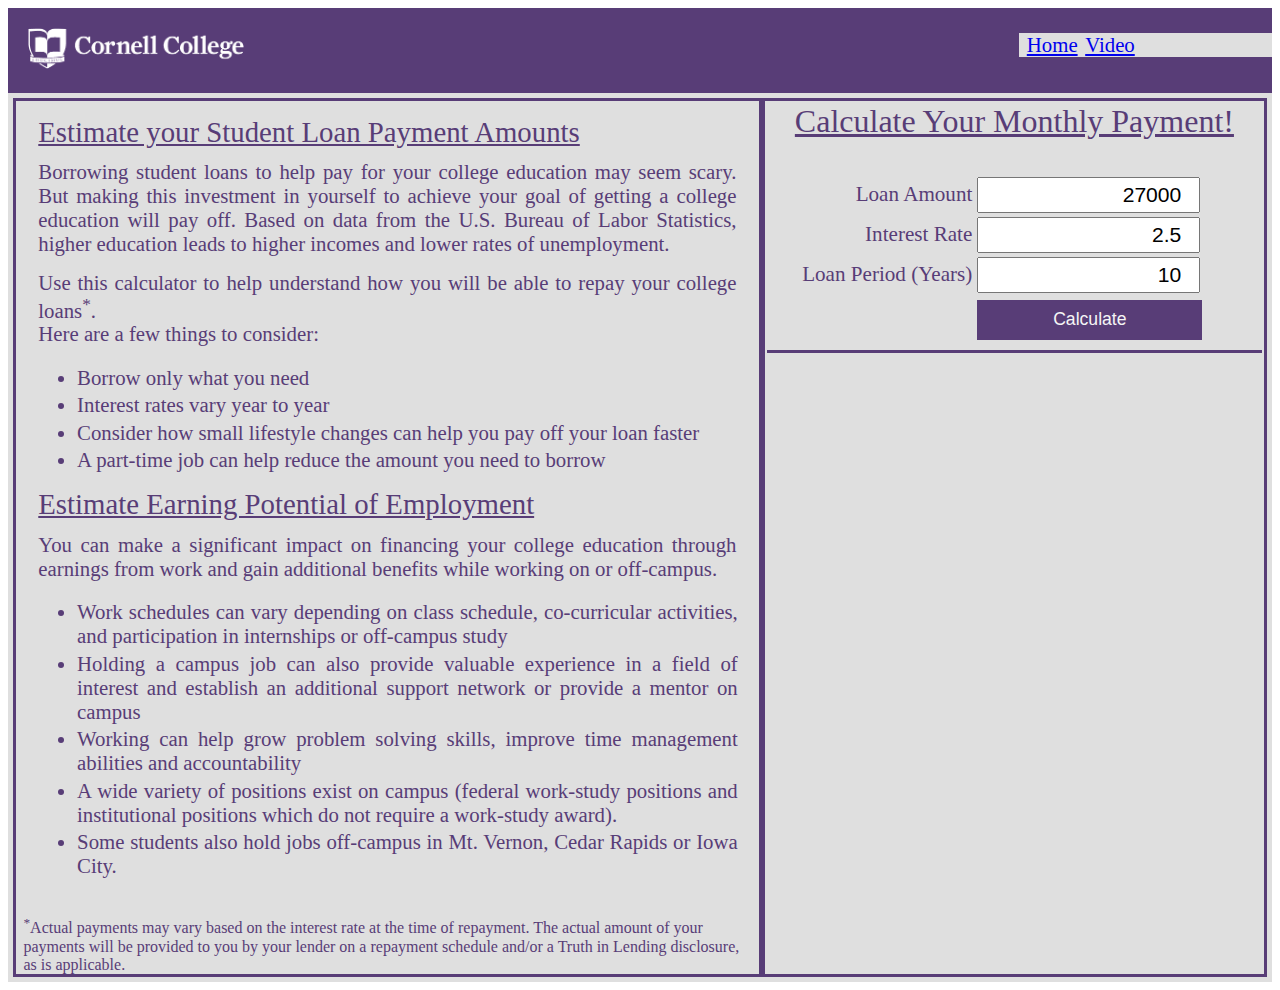
<file: index.html>
<!DOCTYPE html>
<html>
    <head>  
        <title> Cornell Affordability Calculator</title>
        <script src="loanScript.js"></script>
        <link rel='stylesheet' href='styles.css'>
    </head>
    
    <body>
        <div class='logo-menubar'>
            <div class='logo'>
                <img alt="Cornell College Logo" height="100%" class="logo" src="CClogo_Reversed.png">
            </div>
            <div class="menubar">
                <div class="link-wrapper">
                    <a href="index.html">Home</a>
                </div>
                <div class="link-wrapper">
                    <a href="Sentence.html">Video</a>
                </div>
                
            </div>
        </div>
        <div class='Box'>
            <div class='info-div'>
                <div class="heading">
                    Estimate your Student Loan Payment Amounts
                </div>
                <div class="intro-para">
                    Borrowing student loans to help pay for your college education may seem scary. But making this investment in yourself to achieve your goal of getting a college education will pay off.  Based on data from the U.S. Bureau of Labor Statistics, higher education leads to higher incomes and lower rates of unemployment.
                </div>
                <div class="usage-div">
                    Use this calculator to help understand how you will be able to repay your college loans<sup>*</sup>.  
                    <br>Here are a few things to consider:
                </div>
                <!--<div class="list-div">-->
                    <ul>
                        <div class="list-item"><li>Borrow only what you need</li></div>
                        <div class="list-item"><li>Interest rates vary year to year</li></div>
                        <div class="list-item"><li>Consider how small lifestyle changes can help you pay off your loan faster</li></div>
                        <div class="list-item"><li>A part-time job can help reduce the amount you need to borrow</li></div>
                    </ul>
                <!--</div>-->
                <div class="heading">
                    Estimate Earning Potential of Employment
                </div>
                <div class="intro-para">
                    You can make a significant impact on financing your college education through earnings from work and gain additional benefits while working on or off-campus.
                </div>
                <ul>
                        <div class="list-item"><li>Work schedules can vary depending on class schedule, co-curricular activities, and participation in internships or off-campus study</li></div>
                        <div class="list-item"><li>Holding a campus job can also provide valuable experience in a field of interest and establish an additional support network or provide a mentor on campus</li></div>
                        <div class="list-item"><li>Working can help grow problem solving skills, improve time management abilities and accountability</li></div>
                        <div class="list-item"><li>A wide variety of positions exist on campus (federal work-study positions and institutional positions which do not require a work-study award).</li></div>
                        <div class="list-item"><li>Some students also hold jobs off-campus in Mt. Vernon, Cedar Rapids or Iowa City.</li></div>
                    </ul>
                <div class="disclaimer">
                   <sup>*</sup>Actual payments may vary based on the interest rate at the time of repayment. The actual amount of your payments will be provided to you by your lender on a repayment schedule and/or a Truth in Lending disclosure, as is applicable.
                </div>
            </div>
            <div class='loanCalculatorBox'>
               <div class='divTitle'>
                    Calculate Your Monthly Payment! 
                </div>
                <div class='form-block'>
                    <form name='laon-form' onsubmit='return loanCalculator1()'>
                        <!-- Get the principle amount-->
                        <div class='form-element' >
                            <div class='label'>
                                <label> Loan Amount</label>
                            </div>
                            <div class='inputBox'>
                                <input  type='number' step="0.01" id="principle" class="textBox" name="principle" style="text-align: right;" value=27000>
                            </div>
                        </div>
                        <!-- Get the Interest rate-->
                        <div class='form-element' >
                            <div class='label'>
                                <label>  Interest Rate</label>
                            </div>
                            <div class='inputBox'>
                                <input type='number' step="0.01" name="apr" id= "apr" class="textBox" style="text-align: right;" value=2.5>
                            </div>
                        </div>
                        <!-- Get the loan period -->
                        <div class='form-element' >
                            <div class='label'>
                                <label> Loan Period (Years)</label>
                            </div>
                            <div class='inputBox'>
                                <input type='number' step="0.01" name="years" id="years" class="textBox" style="text-align: right;" value=10>
                            </div>
                        </div>
                        <div class='form-element' >
                            <div class='label'>
                                <label></label>
                            </div>
                            <div class='inputBox'>
                                <button class='btn-box'>Calculate</button>
                            </div>
                        </div>
                        
                    </form>
                     
                </div>
                <div class="results-div">
                    <div class="suggestions">                   
                        <P id="results"></P>
                    </div>
                    <div class="suggestions">
                        <P id="suggested"> </P>
                    </div>
                </div>
                <div class="earning-form-div">
                  <P id="earning-form"></P>
                </div>
                <div class='earnings'>
                    <P id='yearEarning'></P>
                </div>
            </div>
        </div>
    </body>
</html>
</file>
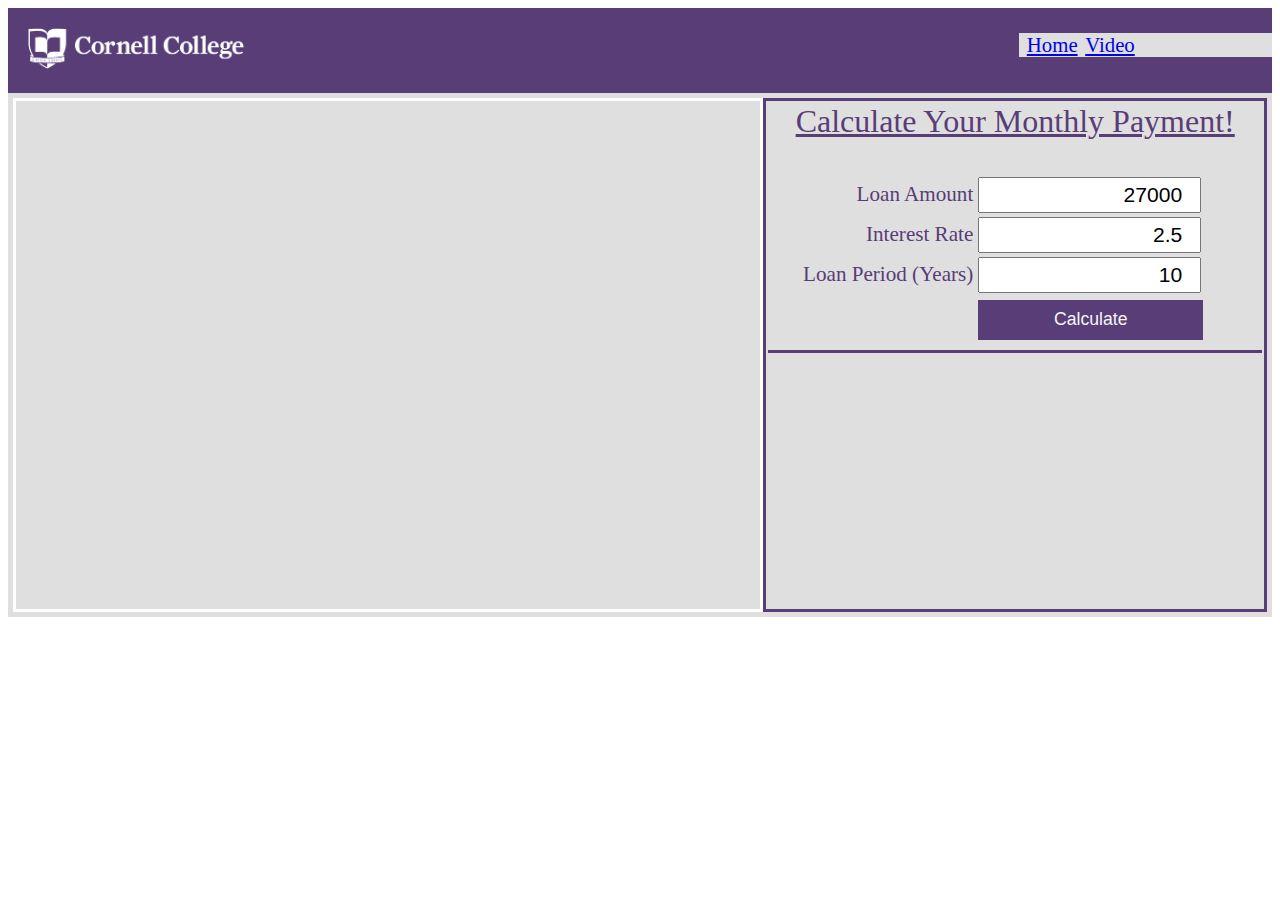
<file: Sentence.html>
<!DOCTYPE html>
<html>
    <head>  
        <title> Cornell Affordability Calculator</title>
        <script src="loanScript.js"></script>
        <link rel='stylesheet' href='styles.css'>
    </head>
    
    <body>
        <div class='logo-menubar'>
            <div class='logo'>
                <img alt="Cornell College Logo" height="100%" class="logo" src="CClogo_Reversed.png">
            </div>
            <div class="menubar">
                <div class="link-wrapper">
                    <a href="index.html">Home</a>
                </div>
                <div class="link-wrapper">
                    <a href="Sentence.html">Video</a>
                </div>
                
            </div>
        </div>
        <div class='Box'>
            <div class='videoBox'>
                <iframe width="100%" height="500" src="https://www.youtube.com/embed/RtyP6OeoyyY" frameborder="0" allow="accelerometer; autoplay; clipboard-write; encrypted-media; gyroscope; picture-in-picture" allowfullscreen></iframe>
            </div>
            <div class='loanCalculatorBox'>
               <div class='divTitle'>
                    Calculate Your Monthly Payment! 
                </div>
                <div class='form-block'>
                    <form name='laon-form' onsubmit='return loanCalculator1()'>
                        <!-- Get the principle amount-->
                        <div class='form-element' >
                            <div class='label'>
                                <label> Loan Amount</label>
                            </div>
                            <div class='inputBox'>
                                <input  type='number' step="0.01" id="principle" class="textBox" name="principle" style="text-align: right;" value=27000>
                            </div>
                        </div>
                        <!-- Get the Interest rate-->
                        <div class='form-element' >
                            <div class='label'>
                                <label>  Interest Rate</label>
                            </div>
                            <div class='inputBox'>
                                <input type='number' step="0.01" name="apr" id= "apr" class="textBox" style="text-align: right;" value=2.5>
                            </div>
                        </div>
                        <!-- Get the loan period -->
                        <div class='form-element' >
                            <div class='label'>
                                <label> Loan Period (Years)</label>
                            </div>
                            <div class='inputBox'>
                                <input type='number' step="0.01" name="years" id="years" class="textBox" style="text-align: right;" value=10>
                            </div>
                        </div>
                        <div class='form-element' >
                            <div class='label'>
                                <label></label>
                            </div>
                            <div class='inputBox'>
                                <button class='btn-box'>Calculate</button>
                            </div>
                        </div>
                        
                    </form>
                     
                </div>
               <div class="results-div">
                <div class="suggestions">                   
                    <P id="results"></P>
                </div>
                <div class="suggestions">
                    <P id="suggested"> </P>
                </div>
            </div>
            <div class="earning-form-div">
              <P id="earning-form"></P>
            </div>
            <div class='earnings'>
                <P id='yearEarning'></P>
            </div>
            </div>
        </div>
    </body>
</html>
</file>
<file: styles.css>
.logo-menubar{
    display: flex;
    justify-content: space-between;
    background-color:#583d77;
    width: 100%;
    height: 5%;
}

.logo{
    
    width: 45%;
    height: 90%;
}

.menubar{
    display: flex;
    width: 20%;
    font-size: 1.3em;
    height: 10%;
    background-color: #dfdfdf;
    margin-top:2%;
}
.link-wrapper{
    padding-left: 3%;
}

.Box{
    display: flex;
    background-color:#dfdfdf;
    padding: 5px;

}

.info-div{
    width: 60%;
    color: #583d77 ;
    border: solid #583d77;
}

.heading{
    margin-top: 2%;
    padding-left: 3%;
    padding-right: 3%;
    font-size: 1.8em;
    text-decoration: underline;
}

.intro-para{
    padding-top: 1.5%;
    padding-left: 3%;
    padding-right: 3%;
    text-align: justify;
    font-size: 1.3em;
}

.usage-div{
    padding-top: 2%;
    padding-bottom: -1%;
    padding-left: 3%;
    padding-right: 3%;
    text-align: justify;
    font-size: 1.3em;
}

.list-div{
    padding-top: 0%;
    padding-left: 3%;
    padding-right: 3%;
    font-size: 1.3em;
}

.list-item{
    padding-top:0.5%;
    padding-left: 3%;
    padding-right: 3%;
    text-align: justify;
    font-size: 1.3em;
}

.disclaimer{
    padding-left: 1%;
    padding-right:1%;
    margin-top: 5%;

}
.videoBox{
    padding: 2px;
    width: 60%;
    border: solid white;
}

.loanCalculatorBox{
    width: 40%;
    padding: 2px;
    border: solid #583d77;  
}

.divTitle{
    width: 100%;
    text-align: center;    
    font-size: 2em;
    text-decoration-line: underline;
    text-decoration-color: #583d77;
    color: #583d77;
    margin-bottom: 30px;
}

.form-block{
    width: 100%;
    justify-content: center;
    align-content: center;
    padding-bottom: 20px;
}

.form-element{
    
    margin-top: 10px;
    width: 90%;
    height: 30px;
    display: flex;
    justify-content:flex-start;
    align-items: center;
    padding-left:5px ;
    font-size: 1.1em;
    
}

.label{
    color: #583d77;
    width: 45%;
    padding-right: 5px;
    font-size: 1.2em;
    text-align: right;
   
    
}

.inputBox{
    width:40%;
}

.btn-box{
    text-align: center;
    color: whitesmoke;
    width: 225px;
    height: 40px;
    margin-top: 10px;
    background-color: #583d77;
    border-style: none;
    cursor: pointer;
    font-size: 1em;

}


.textBox{
    height: 30px;
    width: 215px;
    font-size: 1.2em;
}

.results-div{
    border-top: solid #583d77;
    height:10%;

}
.res-div{
    width: 90%;
    padding-top: 5px;
    font-size: 1.3em;
    text-align: center;
}

.sug-div{
    width: 90%;
    padding-top: 5px;
    display: flex;

    padding-left: 10px;
    font-size: 1.1em;
}
.sug-div-label{
    width: 65%;
    text-align: right;
    padding-right: 10px;

}

.sug-div-value{
    width: 45%;
    text-align: left;
    padding-left: 10px;
}

.suggestions{
    
    padding: 0;
    width: 100%;
    font-size: 1.2em;
    color: #583d77;
}

.earnings{
    position: relative;
    top: 25%;
    width: 100%;
    font-size: 1.2em;
    color: #583d77;
}

.earning-form-div{
    position: relative;
    top: 25%;
    width: 100%;
    justify-content: center;
    align-content: center;
    border-top: #583d77;
}


.custom-select {
    position: relative;
    width: 50px;
    font-family: Arial;
  }

  .select{
      width:250px;
      height: 40px;
      font-size: 1em;
  }
  .option-div{
      font-size: 1.1em;
  }
</file>
